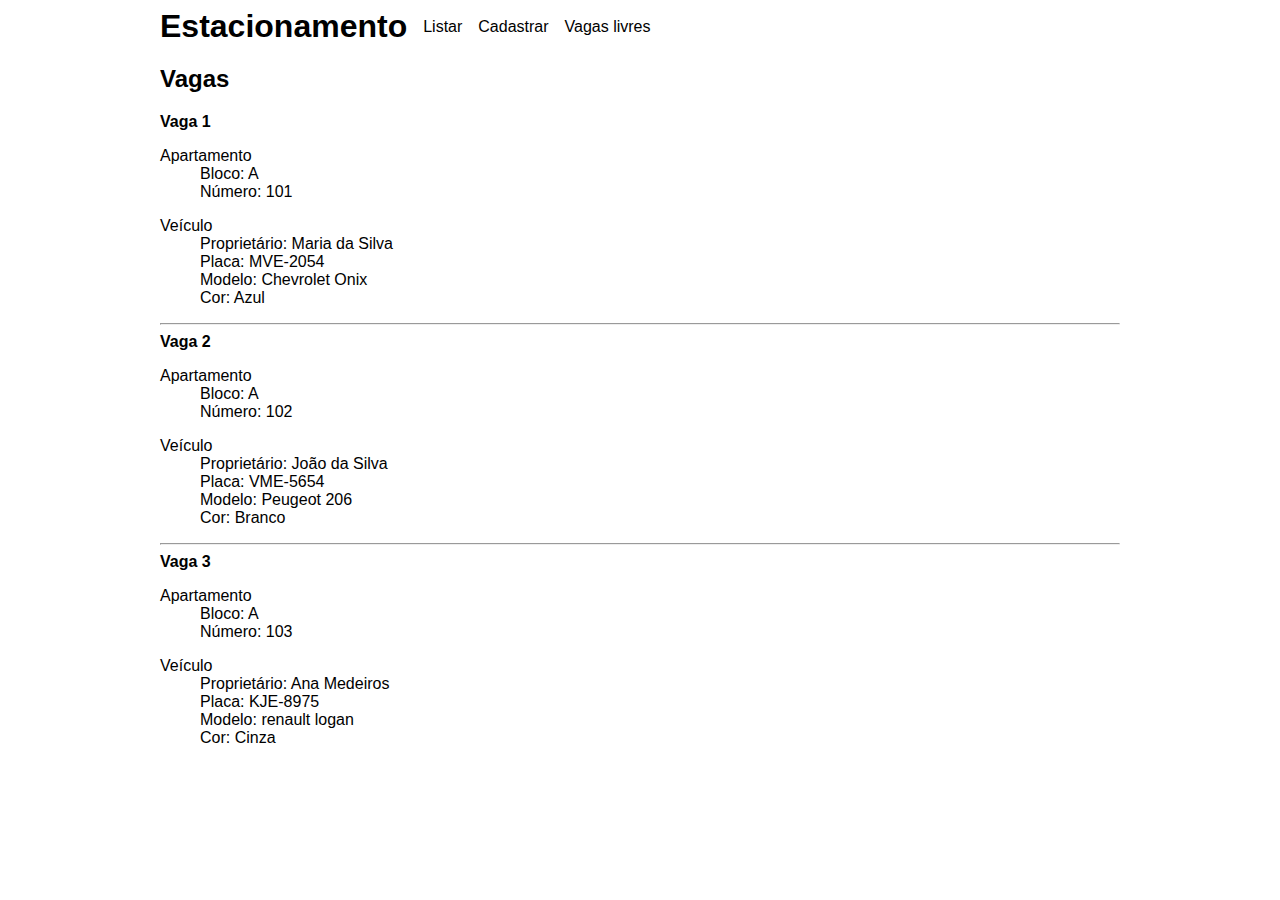
<file: index.html>
<!DOCTYPE html>
<html lang="pt-br">
<head>
    <meta charset="UTF-8">
    <meta name="viewport" content="width=device-width, initial-scale=1.0">
    <title>Estacionamento - Vagas</title>

    <link rel="stylesheet" href="estilo.css">
</head>
<body>
    <!-- header -->
    <div class="container-full">
        <header class="container header">
            <h1>Estacionamento</h1>
            <nav class="menu">
                <ul>
                    <li>
                        <a href="index.html">Listar</a>
                    </li>
                    <li>
                        <a href="cadastro.html">Cadastrar</a>
                    </li>
                    <li>
                        <a href="vagas-livres.html">Vagas livres</a>
                    </li>
                </ul>
            </nav>
        </header>
    </div>

    <!-- main -->
    <main class="container">
        <h2>Vagas</h2>
        <div class="vaga">
            <div>
                <p class="vaga-titulo">Vaga <span>1</span></p>
            </div>
            <ul>
                <li>
                    Apartamento
                    <ul>
                        <li>Bloco: <span>A</span></li>
                        <li>Número: <span>101</span></li>
                    </ul>
                </li>
            </ul>
            <ul>
                <li>
                    Veículo
                    <ul>
                        <li>Proprietário: <span>Maria da Silva</span></li>
                        <li>Placa: <span>MVE-2054</span></li>
                        <li>Modelo: <span>Chevrolet Onix</span></li>
                        <li>Cor: <span>Azul</span></li>
                    </ul>
                </li>
            </ul>
        </div>  
        <hr>
        <div class="vaga">
            <div>
                <p class="vaga-titulo">Vaga <span>2</span></p>
            </div>
            <ul>
                <li>
                    Apartamento
                    <ul>
                        <li>Bloco: <span>A</span></li>
                        <li>Número: <span>102</span></li>
                    </ul>
                </li>
            </ul>
            <ul>
                <li>
                    Veículo
                    <ul>
                        <li>Proprietário: <span>João da Silva</span></li>
                        <li>Placa: <span>VME-5654</span></li>
                        <li>Modelo: <span>Peugeot 206</span></li>
                        <li>Cor: <span>Branco</span></li>
                    </ul>
                </li>
            </ul>
        </div>
        <hr>
        <div class="vaga">
            <div>
                <p class="vaga-titulo">Vaga <span>3</span></p>
            </div>
            <ul>
                <li>
                    Apartamento
                    <ul>
                        <li>Bloco: <span>A</span></li>
                        <li>Número: <span>103</span></li>
                    </ul>
                </li>
            </ul>
            <ul>
                <li>
                    Veículo
                    <ul>
                        <li>Proprietário: <span>Ana Medeiros</span></li>
                        <li>Placa: <span>KJE-8975</span></li>
                        <li>Modelo: <span>renault logan</span></li>
                        <li>Cor: <span>Cinza</span></li>
                    </ul>
                </li>
            </ul>
        </div>
    </main>
</body>
</html>
</file>
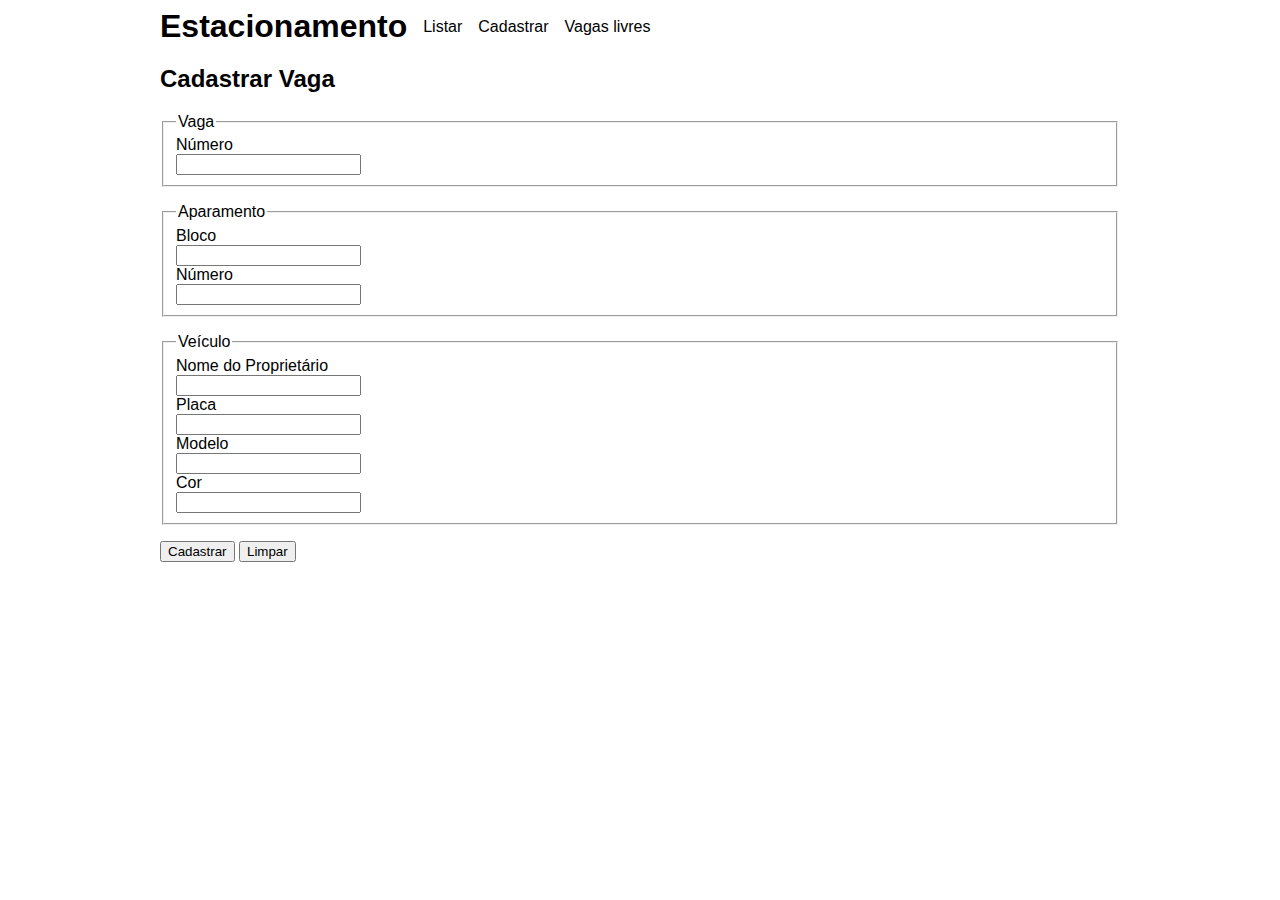
<file: cadastro.html>
<!DOCTYPE html>
<html lang="pt-br">
<head>
    <meta charset="UTF-8">
    <meta name="viewport" content="width=device-width, initial-scale=1.0">
    <title>Estacionamento - Cadastro de vaga</title>

    <link rel="stylesheet" href="estilo.css">
</head>
<body>
    <!-- header -->
    <div class="container-full">
        <header class="container header">
            <h1>Estacionamento</h1>
            <nav class="menu">
                <ul>
                    <li>
                        <a href="index.html">Listar</a>
                    </li>
                    <li>
                        <a href="cadastro.html">Cadastrar</a>
                    </li>
                    <li>
                        <a href="vagas-livres.html">Vagas livres</a>
                    </li>
                </ul>
            </nav>
        </header>
    </div>

    <!-- main -->
    <main class="container">
        <h2>Cadastrar Vaga</h2>
        <form id="formCadastroVaga">
            <fieldset>
                <legend>Vaga</legend>
                <label for="inputNumeroVaga">Número</label>
                <input type="number" id="inputNumeroVaga" name="inputNumeroVaga" required />
            </fieldset>
            <fieldset>
                <legend>Aparamento</legend>
                <label for="inputBlocoApartamento">Bloco</label>
                <input type="text" id="inputBlocoApartamento" name="inputBlocoApartamento" required />
                <label for="inputNumeroApartamento">Número</label>
                <input type="number" id="inputNumeroApartamento" name="inputNumeroApartamento" required />
            </fieldset>
            <fieldset>
                <legend>Veículo</legend>
                <label for="inputProprietarioVeiculo">Nome do Proprietário</label>
                <input type="text" id="inputProprietarioVeiculo" name="inputProprietarioVeiculo" required />
                <label for="inputPlacaVeiculo">Placa</label>
                <input type="text" id="inputPlacaVeiculo" name="inputPlacaVeiculo" required />
                <label for="inputModeloVeiculo">Modelo</label>
                <input type="text" id="inputModeloVeiculo" name="inputModeloVeiculo" required />
                <label for="inputCorVeiculo">Cor</label>
                <input type="text" id="inputCorVeiculo" name="inputCorVeiculo" required />
            </fieldset>
            <button type="submit">Cadastrar</button>
            <button type="reset">Limpar</button>
        </form>
    </main>

    <script src="scriptCadastro.js" defer></script>
</body>
</html>
</file>
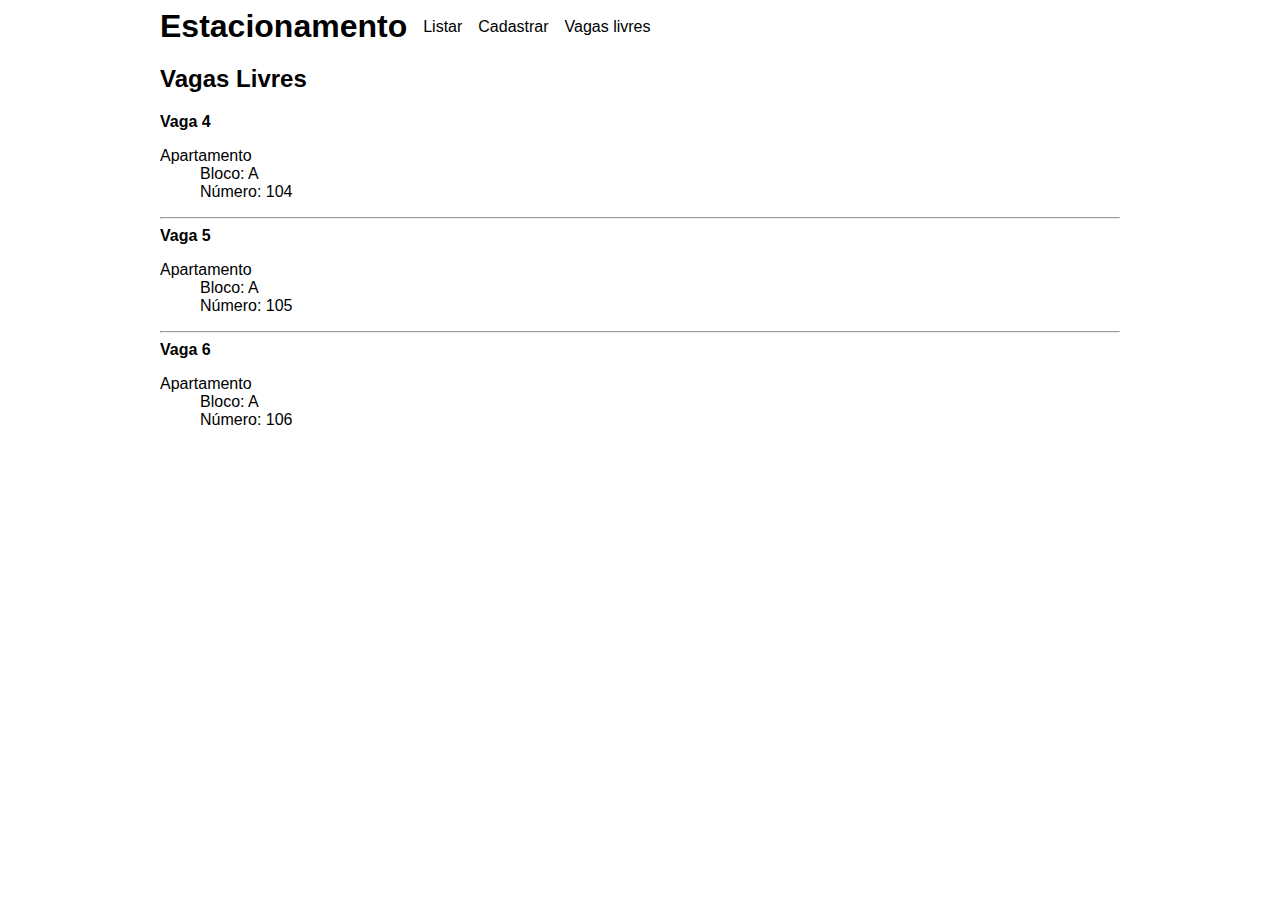
<file: vagas-livres.html>
<!DOCTYPE html>
<html lang="pt-br">
<head>
    <meta charset="UTF-8">
    <meta name="viewport" content="width=device-width, initial-scale=1.0">
    <title>Estacionamento - Vagas Livres</title>

    <link rel="stylesheet" href="estilo.css">
</head>
<body>
    <!-- header -->
    <div class="container-full">
        <header class="container header">
            <h1>Estacionamento</h1>
            <nav class="menu">
                <ul>
                    <li>
                        <a href="index.html">Listar</a>
                    </li>
                    <li>
                        <a href="cadastro.html">Cadastrar</a>
                    </li>
                    <li>
                        <a href="vagas-livres.html">Vagas livres</a>
                    </li>
                </ul>
            </nav>
        </header>
    </div>

    <!-- main -->
    <main class="container">
        <h2>Vagas Livres</h2>
        <div class="vaga">
            <div>
                <p class="vaga-titulo">Vaga <span>4</span></p>
            </div>
            <ul>
                <li>
                    Apartamento
                    <ul>
                        <li>Bloco: <span>A</span></li>
                        <li>Número: <span>104</span></li>
                    </ul>
                </li>
            </ul>
        </div>  
        <hr>
        <div class="vaga">
            <div>
                <p class="vaga-titulo">Vaga <span>5</span></p>
            </div>
            <ul>
                <li>
                    Apartamento
                    <ul>
                        <li>Bloco: <span>A</span></li>
                        <li>Número: <span>105</span></li>
                    </ul>
                </li>
            </ul>
        </div>
        <hr>
        <div class="vaga">
            <div>
                <p class="vaga-titulo">Vaga <span>6</span></p>
            </div>
            <ul>
                <li>
                    Apartamento
                    <ul>
                        <li>Bloco: <span>A</span></li>
                        <li>Número: <span>106</span></li>
                    </ul>
                </li>
            </ul>
        </div> 
    </main>
</body>
</html>
</file>
<file: estilo.css>
* {
    font-family: sans-serif;
}

.container-full {
    width: 100%;
}

.container {
    max-width: 960px;
    margin: 0 auto;
}

.header {
    display: flex;
    align-items: center;
    flex-direction: row;
    gap: 16px;
}

.header > h1 {
    padding: 0;
    margin: 0;
    box-sizing: border-box;
}

.menu ul {
    list-style: none;
    padding: 0;
    margin: 0;
}

.menu > ul {
    display: flex;
    flex-direction: row;
    gap: 16px;
}

.menu a {
    text-decoration: none;
    color: #000;
}

.menu a:hover {
    text-decoration: underline
}

.vaga p {
    box-sizing: border-box;
    margin: 0;
    padding: 0;
}

.vaga .vaga-titulo {
    font-weight: bold;
}

.vaga ul {
    list-style: none;
}

.vaga > ul {
    padding: 0;
}

#formCadastroVaga > fieldset {
    margin-bottom: 16px;
}

#formCadastroVaga > fieldset * {
    display: block;
}

@media (max-width: 720px) {
    .header {
        flex-direction: column;
    }
}
</file>
